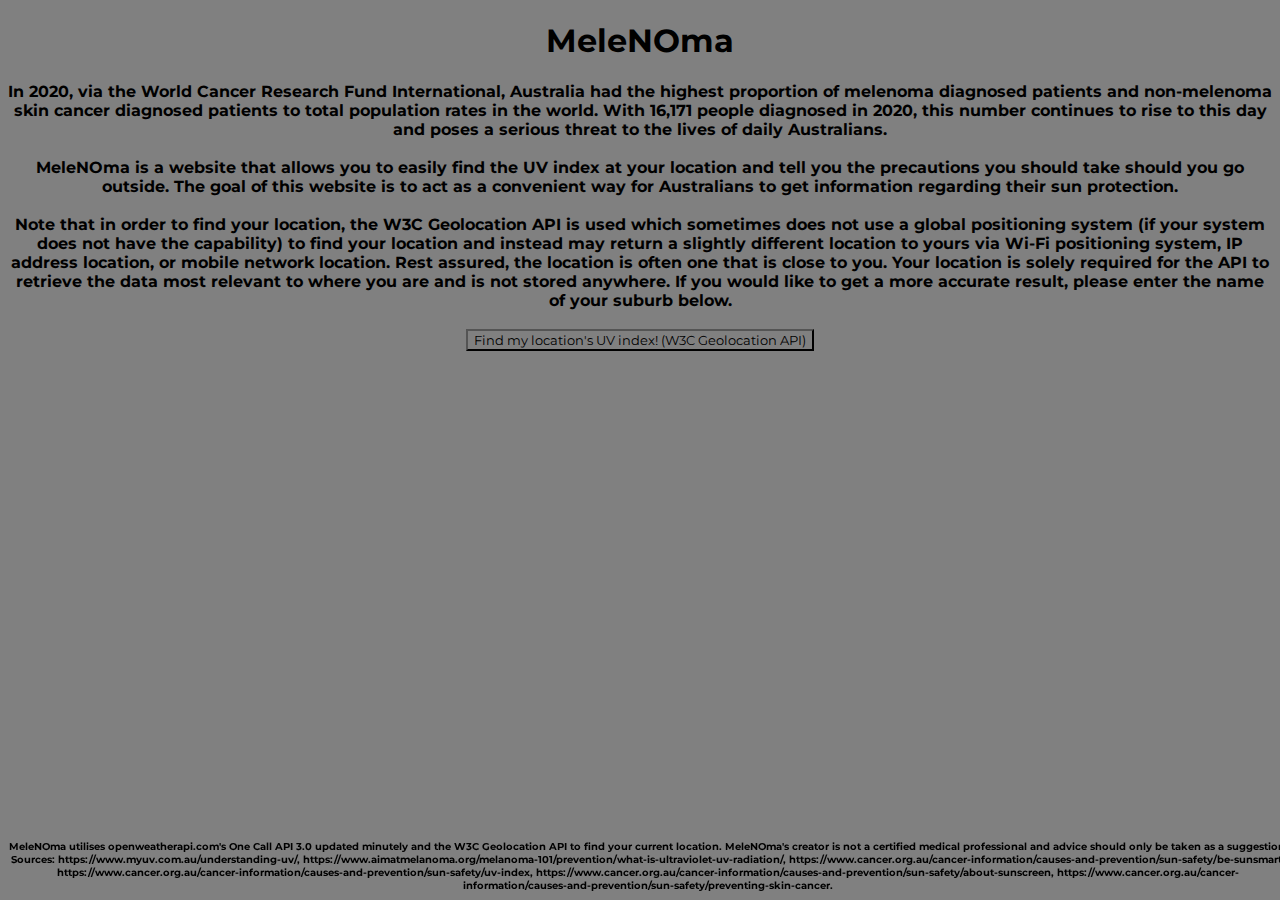
<file: index.html>
<!DOCTYPE html>
<html>
    <head>
        <link rel="stylesheet" href="stylesheet.css">
        <link rel="preconnect" href="https://fonts.googleapis.com">
        <link rel="preconnect" href="https://fonts.gstatic.com" crossorigin>
        <link href="https://fonts.googleapis.com/css2?family=Montserrat&display=swap" rel="stylesheet">
        <h1> MeleNOma </h1>
    </head>
    <body>
        <b> In 2020, via the World Cancer Research Fund International, Australia had the highest proportion of melenoma diagnosed patients and non-melenoma skin cancer diagnosed patients to total population rates in the world. With 16,171 people diagnosed in 2020, this number continues to rise to this day and poses a serious threat to the lives of daily Australians. </b>
        <br>
        <br>
        <b> MeleNOma is a website that allows you to easily find the UV index at your location and tell you the precautions you should take should you go outside. The goal of this website is to act as a convenient way for Australians to get information regarding their sun protection. </b>
        <br>
        <br>
        <b> Note that in order to find your location, the W3C Geolocation API is used which sometimes does not use a global positioning system (if your system does not have the capability) to find your location and instead may return a slightly different location to yours via Wi-Fi positioning system, IP address location, or mobile network location. Rest assured, the location is often one that is close to you. Your location is solely required for the API to retrieve the data most relevant to where you are and is not stored anywhere. If you would like to get a more accurate result, please enter the name of your suburb below. </b>
        <br>
        <br>
        <button onclick="getLocationW3C()"> Find my location's UV index! (W3C Geolocation API) </button>
        
        <p id="demo"></p>

        <div id = "result"></div>
        <br>
        <div id = "uvindexlow" class = "uvindexlow"></div>
        <div id = "uvindexmoderate" class = "uvindexmoderate"></div>
        <div id = "uvindexhigh" class = "uvindexhigh"></div>
        <div id = "uvindexvhigh" class = "uvindexvhigh"></div>
        <div id = "uvindexextreme" class = "uvindexextreme"></div>
        <br>
        <div id = "uvresult"></div>
        <br>
        <div id = "advice"></div>
        <br>
        <div id = "generaladvice"></div>


        <div id = "footer" class = "footer"> 
            <b> MeleNOma utilises openweatherapi.com's One Call API 3.0 updated minutely and the W3C Geolocation API to find your current location. MeleNOma's creator is not a certified medical professional and advice should only be taken as a suggestion.</b>
            <br>
            <b> Sources: https://www.myuv.com.au/understanding-uv/, https://www.aimatmelanoma.org/melanoma-101/prevention/what-is-ultraviolet-uv-radiation/, https://www.cancer.org.au/cancer-information/causes-and-prevention/sun-safety/be-sunsmart, https://www.cancer.org.au/cancer-information/causes-and-prevention/sun-safety/uv-index, https://www.cancer.org.au/cancer-information/causes-and-prevention/sun-safety/about-sunscreen, https://www.cancer.org.au/cancer-information/causes-and-prevention/sun-safety/preventing-skin-cancer. </b>
        </div>

        <script>            
            // to do: add general advice (re apply every 2 hours, broad spectrum, 20 min before). done.
            // see if i can make the timer and twilio sms done (probably wont)
            // get the manual inputting for greater accuracy using postcode api done (main prio, then filming. twilio if have time.)
            function uvcalc() {
                if (0 <= +uv && +uv < 2) {
                    document.getElementById("uvresult").innerHTML = "The current UV index level is low.";
                    document.getElementById("uvindexlow").innerHTML = uv;
                    document.getElementById("advice").innerHTML = "At the current UV level, there is minimal risk for sunburn. Sun protection is recommended if staying outside for 60+ minutes or if near reflective surfaces such as snow or water. Slip on a shirt, slop on some sunscreen (at least SPF 30), slap on a hat, seek shelter, and slide on some sunglasses. Varying on skin type, the average person can stay out in the sun without burning for 60 minutes. Note that you can still get damged by the sun without geting burned.";
                    document.getElementById("generaladvice").innerHTML = "Always remember to apply sunscreen 20 minutes before going out and re-apply every 2 hours or more regularily if swimming, sweating, or towel drying.";
                    //document.getElementById("sources").innerHTML = "Sources: https://www.myuv.com.au/understanding-uv/, https://www.aimatmelanoma.org/melanoma-101/prevention/what-is-ultraviolet-uv-radiation/, https://www.cancer.org.au/cancer-information/causes-and-prevention/sun-safety/be-sunsmart, https://www.cancer.org.au/cancer-information/causes-and-prevention/sun-safety/uv-index, https://www.cancer.org.au/cancer-information/causes-and-prevention/sun-safety/about-sunscreen, https://www.cancer.org.au/cancer-information/causes-and-prevention/sun-safety/preventing-skin-cancer. "
                } else if (2 <= +uv && +uv < 5) {
                    document.getElementById("uvresult").innerHTML = "The current UV index level is moderate.";
                    document.getElementById("uvindexmoderate").innerHTML = uv;
                    document.getElementById("advice").innerHTML = "At the current UV level, there is a moderate risk for sunburn. Sun protection is recommended when going outside EVEN WHEN IT IS CLOUDY, WINDY, OR COOL. Slip on a shirt, slop on some sunscreen (at least SPF 30), slap on a hat, seek shelter, and slide on some sunglasses. Varying on skin type, the average person can stay out in the sun without burning for 20 minutes. Note that you can still get damged by the sun without geting burned.";
                    document.getElementById("generaladvice").innerHTML = "Always remember to apply sunscreen 20 minutes before going out and re-apply every 2 hours or more regularily if swimming, sweating, or towel drying.";
                    //document.getElementById("sources").innerHTML = "Sources: https://www.myuv.com.au/understanding-uv/, https://www.aimatmelanoma.org/melanoma-101/prevention/what-is-ultraviolet-uv-radiation/, https://www.cancer.org.au/cancer-information/causes-and-prevention/sun-safety/be-sunsmart, https://www.cancer.org.au/cancer-information/causes-and-prevention/sun-safety/uv-index, https://www.cancer.org.au/cancer-information/causes-and-prevention/sun-safety/about-sunscreen, https://www.cancer.org.au/cancer-information/causes-and-prevention/sun-safety/preventing-skin-cancer. "
                } else if (5 <= +uv && +uv < 7) {
                    document.getElementById("uvresult").innerHTML = "The current UV index level is high.";
                    document.getElementById("uvindexhigh").innerHTML = uv;
                    document.getElementById("advice").innerHTML = "At the current UV level, there is a high risk for sunburn. Sun protection is heavily recommended when going outside EVEN WHEN IT IS CLOUDY, WINDY, OR COOL. Slip on a shirt, slop on some sunscreen (at least SPF 30), slap on a hat, seek shelter, and slide on some sunglasses. Varying on skin type, the average person can stay out in the sun without burning for 20 minutes. Note that you can still get damged by the sun without geting burned.";
                    document.getElementById("generaladvice").innerHTML = "Always remember to apply sunscreen 20 minutes before going out and re-apply every 2 hours or more regularily if swimming, sweating, or towel drying.";
                    //document.getElementById("sources").innerHTML = "Sources: https://www.myuv.com.au/understanding-uv/, https://www.aimatmelanoma.org/melanoma-101/prevention/what-is-ultraviolet-uv-radiation/, https://www.cancer.org.au/cancer-information/causes-and-prevention/sun-safety/be-sunsmart, https://www.cancer.org.au/cancer-information/causes-and-prevention/sun-safety/uv-index, https://www.cancer.org.au/cancer-information/causes-and-prevention/sun-safety/about-sunscreen, https://www.cancer.org.au/cancer-information/causes-and-prevention/sun-safety/preventing-skin-cancer. "
                } else if (7 <= +uv && +uv < 10) {
                    document.getElementById("uvresult").innerHTML = "The current UV index level is very high.";
                    document.getElementById("uvindexvhigh").innerHTML = uv;
                    document.getElementById("advice").innerHTML = "At the current UV level, there is a very high risk for sunburn. Going outside is NOT recommended during this time EVEN WHEN IT IS CLOUDY, WINDY, OR COOL. However, if you do, extra protection is required. Slip on a shirt made from tightly woven fabrics, slop on some sunscreen (at least SPF 50), slap on a hat, seek shelter, and slide on some sunglasses. Varying on skin type, the average person can stay out in the sun without burning for 10 minutes. Note that you can still get damged by the sun without geting burned.";
                    document.getElementById("generaladvice").innerHTML = "Always remember to apply sunscreen 20 minutes before going out and re-apply every 2 hours or more regularily if swimming, sweating, or towel drying.";
                    //document.getElementById("sources").innerHTML = "Sources: https://www.myuv.com.au/understanding-uv/, https://www.aimatmelanoma.org/melanoma-101/prevention/what-is-ultraviolet-uv-radiation/, https://www.cancer.org.au/cancer-information/causes-and-prevention/sun-safety/be-sunsmart, https://www.cancer.org.au/cancer-information/causes-and-prevention/sun-safety/uv-index, https://www.cancer.org.au/cancer-information/causes-and-prevention/sun-safety/about-sunscreen, https://www.cancer.org.au/cancer-information/causes-and-prevention/sun-safety/preventing-skin-cancer. "
                } else if (10 <= +uv) {
                    document.getElementById("uvresult").innerHTML = "The current UV index level is extreme.";
                    document.getElementById("uvindexextreme").innerHTML = uv;
                    document.getElementById("advice").innerHTML = "At the current UV level, there is a extreme for sunburn. Going outside is NOT recommended AT ALL during this time EVEN WHEN IT IS CLOUDY, WINDY, OR COOL. However, if you do, extra protection is NECCENSARY. Slip on a shirt made from tightly woven fabrics, slop on some sunscreen (at least SPF 50), slap on a hat (wide-brimmed if available), seek shelter, and slide on some sunglasses (preferrable ones that block out 99%-100% of all UV rays). Varying on skin type, the average person can stay out in the sun without burning for 5 minutes. Note that you can still get damged by the sun without geting burned.";
                    document.getElementById("generaladvice").innerHTML = "Always remember to apply sunscreen 20 minutes before going out and re-apply every 2 hours or more regularily if swimming, sweating, or towel drying.";
                    //document.getElementById("sources").innerHTML = "Sources: https://www.myuv.com.au/understanding-uv/, https://www.aimatmelanoma.org/melanoma-101/prevention/what-is-ultraviolet-uv-radiation/, https://www.cancer.org.au/cancer-information/causes-and-prevention/sun-safety/be-sunsmart, https://www.cancer.org.au/cancer-information/causes-and-prevention/sun-safety/uv-index, https://www.cancer.org.au/cancer-information/causes-and-prevention/sun-safety/about-sunscreen, https://www.cancer.org.au/cancer-information/causes-and-prevention/sun-safety/preventing-skin-cancer. "
                }
            }


            var temp
            var uv
            async function makeAPICall() {
                const URL = "https://api.openweathermap.org/data/3.0/onecall?lat=" + lat + "&lon=" + long + "&units=metric&appid=f5a36aeb256b6c787dc81a8db9d9591b"; // open weather api
                const result = await fetch(URL)
                result.json().then(data =>{
                    console.log(data)
                    temp = data.current.temp;
                    uv = data.current.uvi;
                    document.getElementById("result").innerHTML = "It's currently " + temp + "C and the UV index is:";
                    uvcalc()
                })
            }
            

            const x = document.getElementById("demo");

            function getLocationW3C() {
            if (navigator.geolocation) {
                navigator.geolocation.getCurrentPosition(recordPosition);
            } else { 
                x.innerHTML = "Geolocation is not supported by this browser.";
            }
            }


            var lat
            var long

            function recordPosition(position) {
                lat = position.coords.latitude
                long = position.coords.longitude
                makeAPICall()
            }

            
            async function getLocationManual() {
                console.log(inputValue);
                const suburburl = "v0.postcodeapi.com.au/suburbs.json?name=" + inputValue; // if wanna make it work: get a server 
                const suburbresult = await fetch(suburburl)
                console.log(suburbresult)

            }

            

            var inputValue
            document.addEventListener('DOMContentLoaded', function () {
                var inputElement = document.getElementById('suburb');
                inputElement.addEventListener('keydown', function (event) {
                    if (event.keyCode === 13) {
                        inputValue = inputElement.value;
                        //console.log('Input value:', inputValue);
                        inputElement.value = '';
                        getLocationManual();
                        event.preventDefault();
                }
            });
            });

        </script>
    </body>
    
</html>
</file>
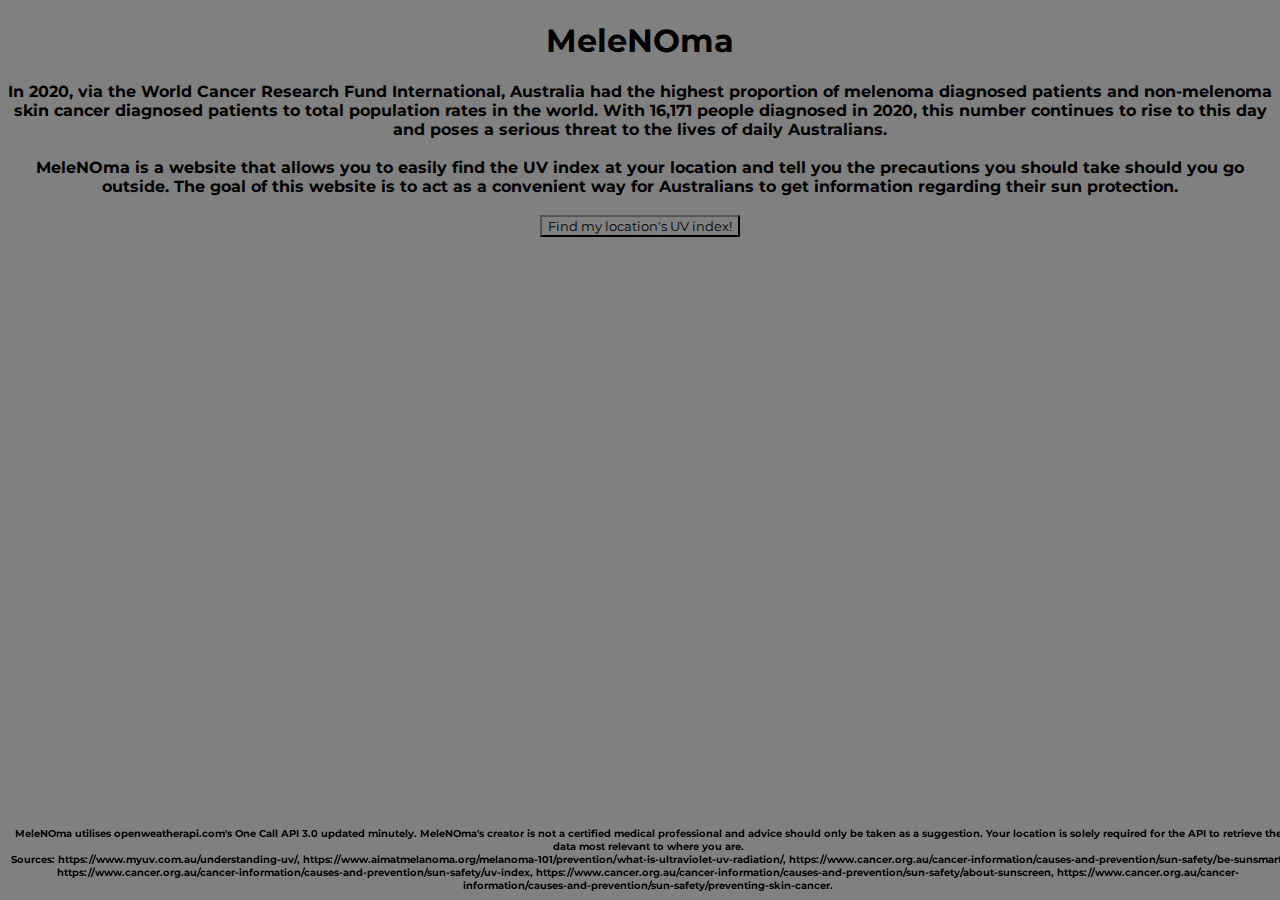
<file: main.html>
<!DOCTYPE html>
<html>
    <head>
        <link rel="stylesheet" href="stylesheet.css">
        <link rel="preconnect" href="https://fonts.googleapis.com">
        <link rel="preconnect" href="https://fonts.gstatic.com" crossorigin>
        <link href="https://fonts.googleapis.com/css2?family=Montserrat&display=swap" rel="stylesheet">
        <h1> MeleNOma </h1>
    </head>
    <body>
        <b> In 2020, via the World Cancer Research Fund International, Australia had the highest proportion of melenoma diagnosed patients and non-melenoma skin cancer diagnosed patients to total population rates in the world. With 16,171 people diagnosed in 2020, this number continues to rise to this day and poses a serious threat to the lives of daily Australians. </b>
        <br>
        <br>
        <b> MeleNOma is a website that allows you to easily find the UV index at your location and tell you the precautions you should take should you go outside. The goal of this website is to act as a convenient way for Australians to get information regarding their sun protection. </b>
        <br>
        <br>
        <button onclick="getLocation()"> Find my location's UV index! </button>

        <p id="demo"></p>

        <div id = "result"></div>
        <br>
        <div id = "uvindexlow" class = "uvindexlow"></div>
        <div id = "uvindexmoderate" class = "uvindexmoderate></div>
        <div id = "uvindexhigh" class = "uvindexhigh"></div>
        <div id = "uvindexvhigh" class = "uvindexvhigh"></div>
        <div id = "uvindexextreme" class = "uvindexextreme"></div>
        <br>
        <div id = "uvresult"></div>
        <br>
        <div id = "advice"></div>
        <br>
        <div id = "sources" class = "sources"> </div>
        <br>
        <div id = "generaladvice"></div>


        <div id = "footer" class = "footer"> 
            <b> MeleNOma utilises openweatherapi.com's One Call API 3.0 updated minutely. MeleNOma's creator is not a certified medical professional and advice should only be taken as a suggestion. Your location is solely required for the API to retrieve the data most relevant to where you are.</b>
            <br>
            <b> Sources: https://www.myuv.com.au/understanding-uv/, https://www.aimatmelanoma.org/melanoma-101/prevention/what-is-ultraviolet-uv-radiation/, https://www.cancer.org.au/cancer-information/causes-and-prevention/sun-safety/be-sunsmart, https://www.cancer.org.au/cancer-information/causes-and-prevention/sun-safety/uv-index, https://www.cancer.org.au/cancer-information/causes-and-prevention/sun-safety/about-sunscreen, https://www.cancer.org.au/cancer-information/causes-and-prevention/sun-safety/preventing-skin-cancer. </b>
        </div>

        <script>            
            // sources: https://pdskin.com/blogs/uv-index-the-sun-safety-scale
            // https://www.aimatmelanoma.org/melanoma-101/prevention/what-is-ultraviolet-uv-radiation/
            // https://www.wcrf.org/cancer-trends/skin-cancer-statistics/
            // to do: add general advice (re apply every 2 hours, broad spectrum, 20 min before)
            // see if i can make the timer and twilio sms done
            function uvcalc() {
                if (0 <= +uv && +uv < 2) {
                    document.getElementById("uvresult").innerHTML = "The current UV index level is low.";
                    document.getElementById("uvindexlow").innerHTML = uv
                    document.getElementById("advice").innerHTML = "At the current UV level, there is minimal risk for sunburn. Sun protection is recommended if staying outside for 60+ minutes or if near reflective surfaces such as snow or water. Varying on skin type, the average person can stay out in the sun without burning for 60 minutes. Note that you can still get damged by the sun without geting burned."
                    //document.getElementById("sources").innerHTML = "Sources: https://www.myuv.com.au/understanding-uv/, https://www.aimatmelanoma.org/melanoma-101/prevention/what-is-ultraviolet-uv-radiation/, https://www.cancer.org.au/cancer-information/causes-and-prevention/sun-safety/be-sunsmart, https://www.cancer.org.au/cancer-information/causes-and-prevention/sun-safety/uv-index, https://www.cancer.org.au/cancer-information/causes-and-prevention/sun-safety/about-sunscreen, https://www.cancer.org.au/cancer-information/causes-and-prevention/sun-safety/preventing-skin-cancer. "
                } else if (2 <= +uv && +uv < 5) {
                    document.getElementById("uvresult").innerHTML = "The current UV index level is moderate.";
                    document.getElementById("uvindexmoderate").innerHTML = uv
                    document.getElementById("advice").innerHTML = "At the current UV level, there is a moderate risk for sunburn. Sun protection is recommended when going outside EVEN WHEN IT IS CLOUDY, WINDY, OR COOL. Slip on a shirt, slop on some sunscreen (at least SPF 30), slap on a hat, seek shelter, and slide on some sunglasses. Varying on skin type, the average person can stay out in the sun without burning for 20 minutes. Note that you can still get damged by the sun without geting burned."
                    //document.getElementById("sources").innerHTML = "Sources: https://www.myuv.com.au/understanding-uv/, https://www.aimatmelanoma.org/melanoma-101/prevention/what-is-ultraviolet-uv-radiation/, https://www.cancer.org.au/cancer-information/causes-and-prevention/sun-safety/be-sunsmart, https://www.cancer.org.au/cancer-information/causes-and-prevention/sun-safety/uv-index, https://www.cancer.org.au/cancer-information/causes-and-prevention/sun-safety/about-sunscreen, https://www.cancer.org.au/cancer-information/causes-and-prevention/sun-safety/preventing-skin-cancer. "
                } else if (5 <= +uv && +uv < 7) {
                    document.getElementById("uvresult").innerHTML = "The current UV index level is high.";
                    document.getElementById("uvindexhigh").innerHTML = uv
                    document.getElementById("advice").innerHTML = "At the current UV level, there is a high risk for sunburn. Sun protection is heavily recommended when going outside EVEN WHEN IT IS CLOUDY, WINDY, OR COOL. Slip on a shirt, slop on some sunscreen (at least SPF 30), slap on a hat, seek shelter, and slide on some sunglasses. Varying on skin type, the average person can stay out in the sun without burning for 20 minutes. Note that you can still get damged by the sun without geting burned."
                    //document.getElementById("sources").innerHTML = "Sources: https://www.myuv.com.au/understanding-uv/, https://www.aimatmelanoma.org/melanoma-101/prevention/what-is-ultraviolet-uv-radiation/, https://www.cancer.org.au/cancer-information/causes-and-prevention/sun-safety/be-sunsmart, https://www.cancer.org.au/cancer-information/causes-and-prevention/sun-safety/uv-index, https://www.cancer.org.au/cancer-information/causes-and-prevention/sun-safety/about-sunscreen, https://www.cancer.org.au/cancer-information/causes-and-prevention/sun-safety/preventing-skin-cancer. "
                } else if (7 <= +uv && +uv < 10) {
                    document.getElementById("uvresult").innerHTML = "The current UV index level is very high.";
                    document.getElementById("uvindexvhigh").innerHTML = uv
                    document.getElementById("advice").innerHTML = "At the current UV level, there is a very high risk for sunburn. Going outside is NOT recommended during this time EVEN WHEN IT IS CLOUDY, WINDY, OR COOL. However, if you do, extra protection is required. Slip on a shirt made from tightly woven fabrics, slop on some sunscreen (at least SPF 50), slap on a hat, seek shelter, and slide on some sunglasses. Varying on skin type, the average person can stay out in the sun without burning for 10 minutes. Note that you can still get damged by the sun without geting burned."
                    //document.getElementById("sources").innerHTML = "Sources: https://www.myuv.com.au/understanding-uv/, https://www.aimatmelanoma.org/melanoma-101/prevention/what-is-ultraviolet-uv-radiation/, https://www.cancer.org.au/cancer-information/causes-and-prevention/sun-safety/be-sunsmart, https://www.cancer.org.au/cancer-information/causes-and-prevention/sun-safety/uv-index, https://www.cancer.org.au/cancer-information/causes-and-prevention/sun-safety/about-sunscreen, https://www.cancer.org.au/cancer-information/causes-and-prevention/sun-safety/preventing-skin-cancer. "
                } else if (10 <= +uv) {
                    document.getElementById("uvresult").innerHTML = "The current UV index level is extreme.";
                    document.getElementById("uvindexextreme").innerHTML = uv
                    document.getElementById("advice").innerHTML = "At the current UV level, there is a extreme for sunburn. Going outside is NOT recommended AT ALL during this time EVEN WHEN IT IS CLOUDY, WINDY, OR COOL. However, if you do, extra protection is NECCENSARY. Slip on a shirt made from tightly woven fabrics, slop on some sunscreen (at least SPF 50), slap on a hat (wide-brimmed if available), seek shelter, and slide on some sunglasses (preferrable ones that block out 99%-100% of all UV rays). Varying on skin type, the average person can stay out in the sun without burning for 5 minutes. Note that you can still get damged by the sun without geting burned."
                    //document.getElementById("sources").innerHTML = "Sources: https://www.myuv.com.au/understanding-uv/, https://www.aimatmelanoma.org/melanoma-101/prevention/what-is-ultraviolet-uv-radiation/, https://www.cancer.org.au/cancer-information/causes-and-prevention/sun-safety/be-sunsmart, https://www.cancer.org.au/cancer-information/causes-and-prevention/sun-safety/uv-index, https://www.cancer.org.au/cancer-information/causes-and-prevention/sun-safety/about-sunscreen, https://www.cancer.org.au/cancer-information/causes-and-prevention/sun-safety/preventing-skin-cancer. "
                }
            }

            // IDEAS: USE TWILIO TO REMIND PEOPLE TO REAPPLY SUNSCREEN
            // MAYBE ALSO SOMETHING TO LIKE TRACK HOW LONG YOU'VE BEEN IN THE SUN AND IF 2 HOURS HAS PASSED TWILIO SENDS U A THING.
            // DON'T BOTHER IF NO TIME. 


            var temp
            var uv
            async function makeAPICall() {
                const URL = "https://api.openweathermap.org/data/3.0/onecall?lat=" + lat + "&lon=" + long + "&units=metric&appid=f5a36aeb256b6c787dc81a8db9d9591b"; // open weather api
                const result = await fetch(URL)
                result.json().then(data =>{
                    console.log(data)
                    temp = data.current.temp;
                    uv = data.current.uvi;
                    document.getElementById("result").innerHTML = "It's currently " + temp + "C and the UV index is:";
                    uvcalc()
                })
            }
            

            const x = document.getElementById("demo");

            function getLocation() {
            if (navigator.geolocation) {
                navigator.geolocation.getCurrentPosition(recordPosition);
            } else { 
                x.innerHTML = "Geolocation is not supported by this browser.";
            }
            }


            var lat
            var long
            function recordPosition(position) {
            lat = position.coords.latitude
            long = position.coords.longitude
            makeAPICall()
            }
        </script>
    </body>
    
</html>
</file>
<file: stylesheet.css>
body {
    background-color: grey;
    text-align: center;
    font-family: 'Montserrat', sans-serif;
  }

button {
  font-family: 'Montserrat', sans-serif;
  background-color: grey;
}

#uvindexlow {
  font-size: 50px;
  background-color: green;
}

#uvindexmoderate {
  font-size: 50px;
  background-color: yellow;
}
  
#uvindexhigh {
  font-size: 50px;
  background-color: orange;
}

#uvindexvhigh {
  font-size: 50px;
  background-color: red;
}

#uvindexextreme {
  font-size: 50px;
  background-color: purple;
}

#footer {
  position: fixed;
  bottom: 0;
  padding-bottom: 8px;
  width: 100%;
  font-size: 10px;
}
</file>
